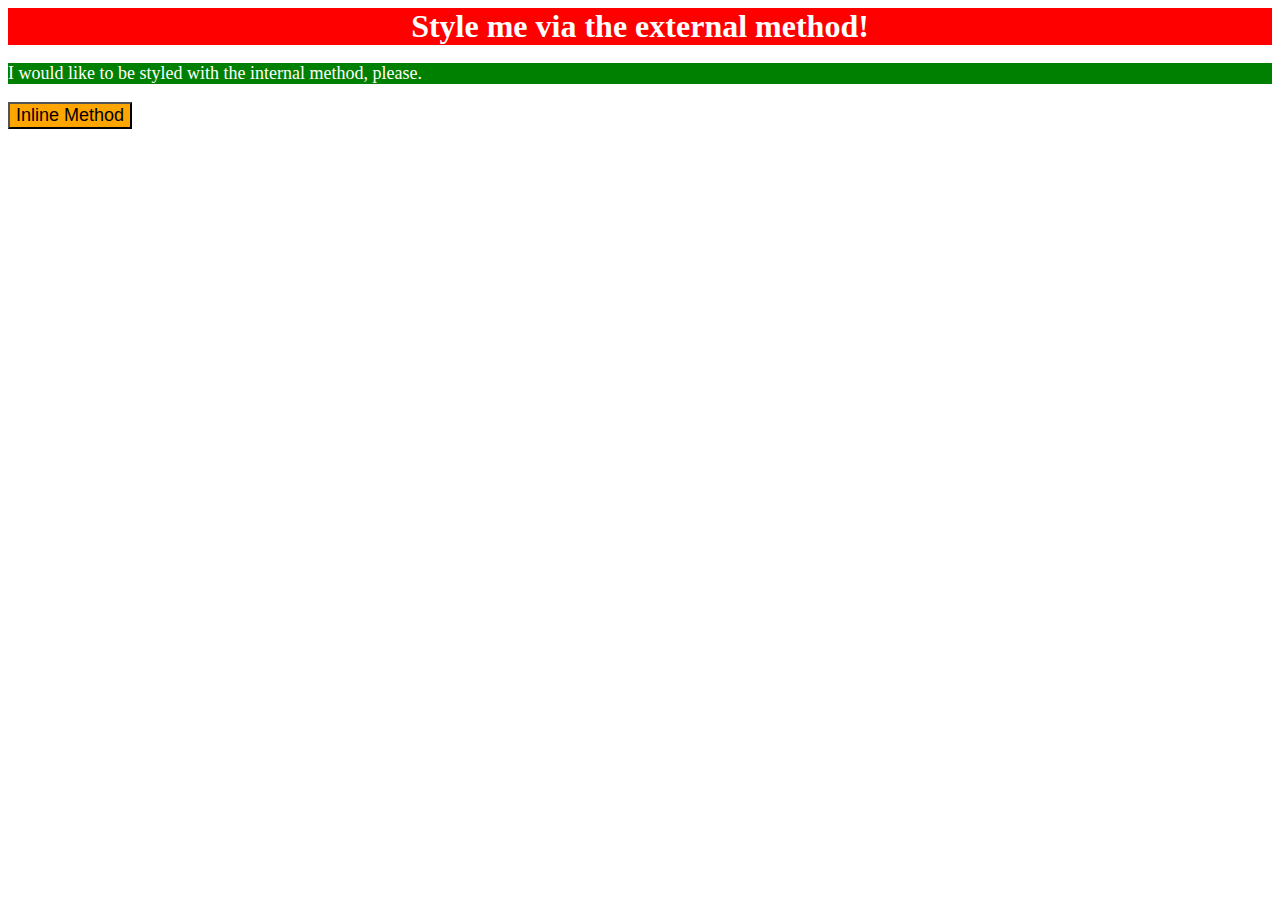
<file: foundations/intro-to-css/01-css-methods/index.html>
<!DOCTYPE html>
<html lang="en">
  <head>
    <meta charset="UTF-8">
    <meta http-equiv="X-UA-Compatible" content="IE=edge">
    <meta name="viewport" content="width=device-width, initial-scale=1.0">
    <title>Methods for Adding CSS</title>
    <link rel="stylesheet" href="styles.css">
    <style>
      p{
        background-color: green;
        color: white;
        font-size: 18px;
      }
    </style>
  </head>
  <body>
    <div class="first-div">Style me via the external method!</div>
    <p>I would like to be styled with the internal method, please.</p>
    <button style="background-color: orange; font-size: 18px;">Inline Method</button>
  </body>
</html>
</file>
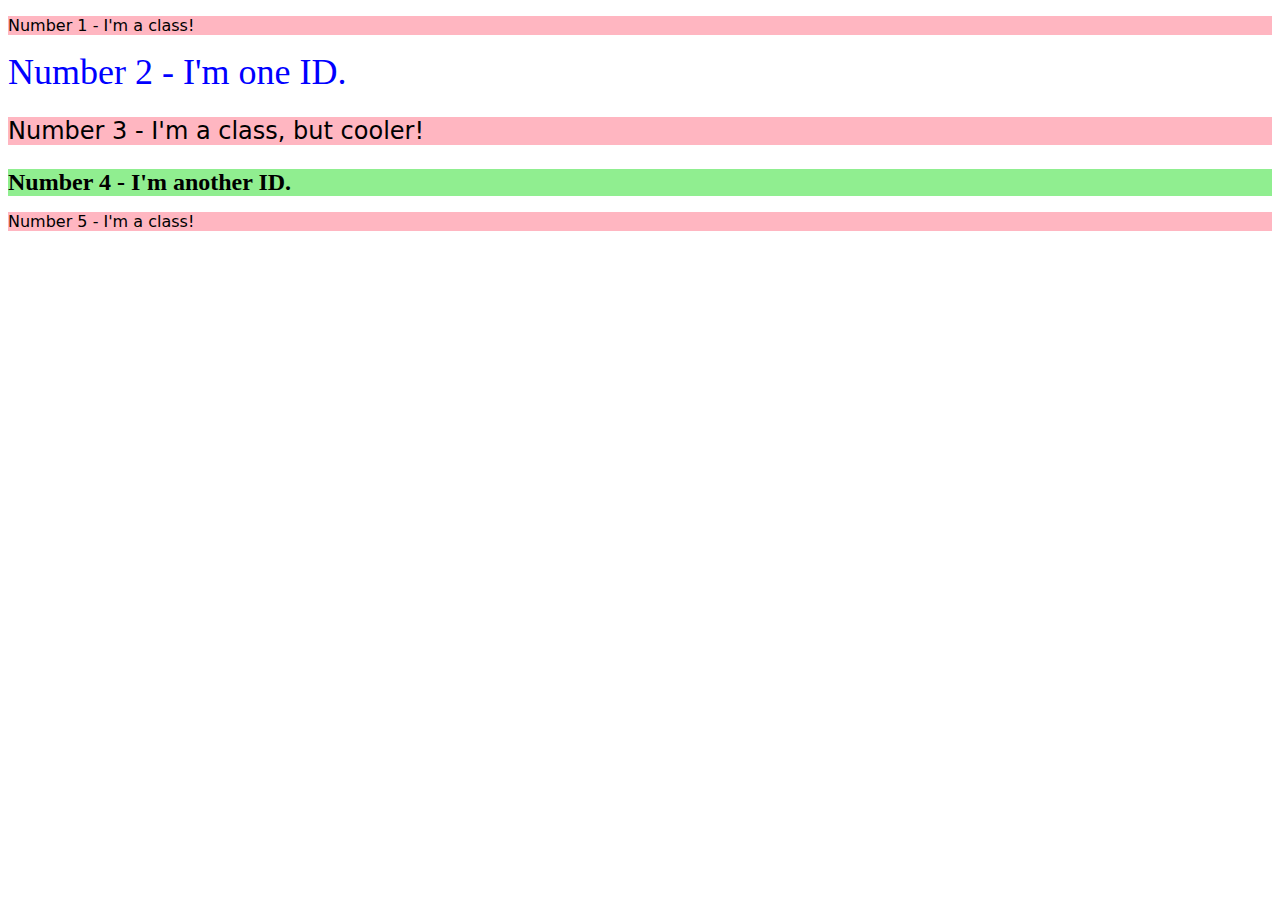
<file: foundations/intro-to-css/02-class-id-selectors/index.html>
<!DOCTYPE html>
<html lang="en">
  <head>
    <meta charset="UTF-8">
    <meta http-equiv="X-UA-Compatible" content="IE=edge">
    <meta name="viewport" content="width=device-width, initial-scale=1.0">
    <title>Class and ID Selectors</title>
    <link rel="stylesheet" href="style.css">
  </head>
  <body>
    <p class="odd">Number 1 - I'm a class!</p>
    <div id="blue_text">Number 2 - I'm one ID.</div>
    <p class="odd cooler">Number 3 - I'm a class, but cooler!</p>
    <div id="number-4">Number 4 - I'm another ID.</div>
    <p class="odd">Number 5 - I'm a class!</p>
  </body>
</html>
</file>
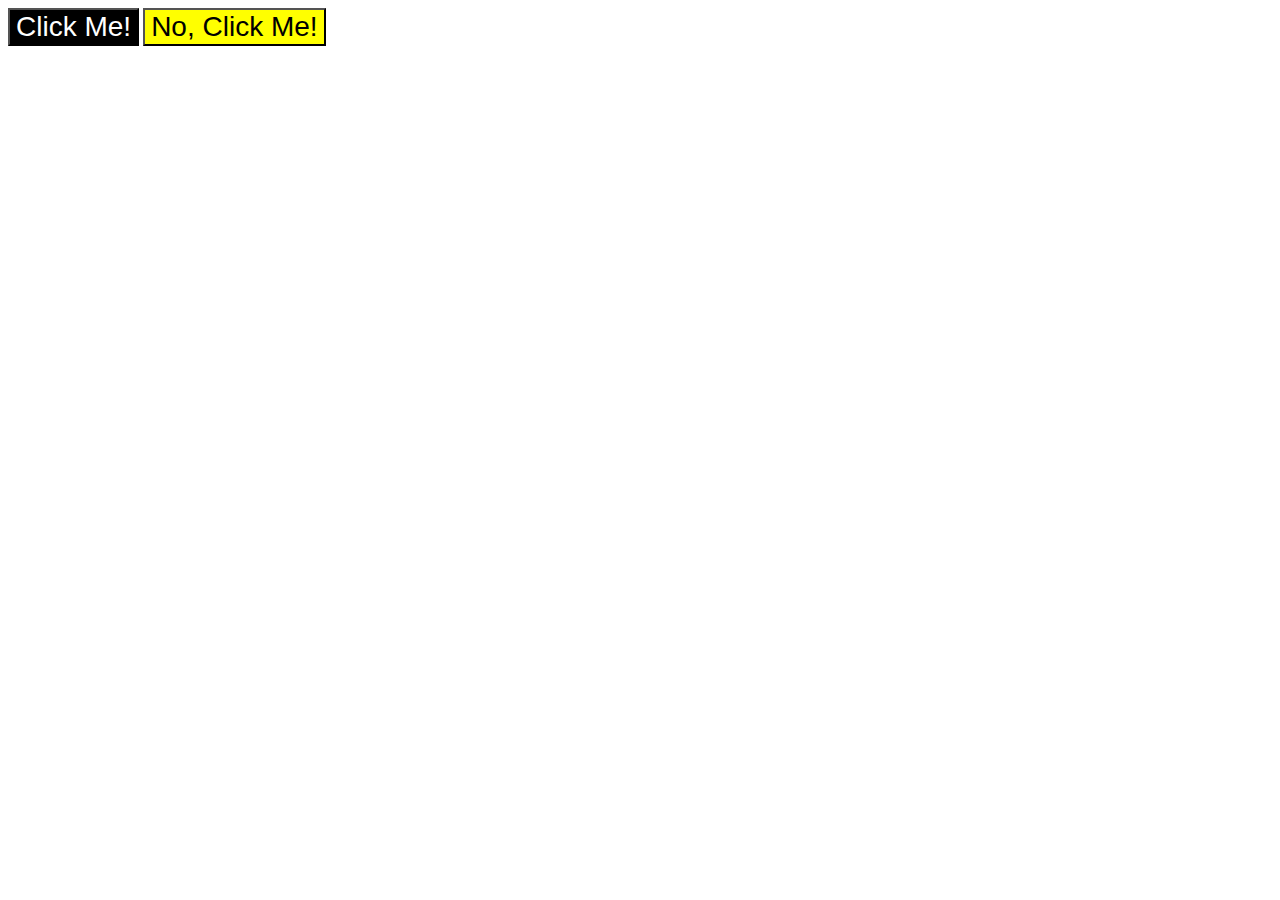
<file: foundations/intro-to-css/03-grouping-selectors/index.html>
<!DOCTYPE html>
<html lang="en">
  <head>
    <meta charset="UTF-8">
    <meta http-equiv="X-UA-Compatible" content="IE=edge">
    <meta name="viewport" content="width=device-width, initial-scale=1.0">
    <title>Grouping Selectors</title>
    <link rel="stylesheet" href="style.css">
  </head>
  <body>
    <button class="click-me">Click Me!</button>
    <button class="No-click">No, Click Me!</button>
  </body>
</html>
</file>
<file: foundations/intro-to-css/01-css-methods/styles.css>
.first-div{
    background-color: red;
    color: white;
    font-size: 32px;
    text-align: center;
    font-weight: bold;

}
</file>
<file: foundations/intro-to-css/02-class-id-selectors/style.css>
.odd{

    background-color: rgb(255, 182, 193);
    font-family: "Verdana", "DejaVu Sans", "sans-serif";
}

#blue_text{
     color: #0000FF;
     font-size: 36px;
}

.cooler{
    font-size: 24px;
}

#number-4{
    background-color: #90EE90;
    font-size: 24px;
    font-weight: bold;
}
</file>
<file: foundations/intro-to-css/03-grouping-selectors/style.css>
button{
    font-size: 28px;
    font-family: "Helvetica", "Times New Roman",  "sans-serif";
}

.click-me{
    background-color: black;
    color: white;
}

.No-click{
    background-color: yellow;
}
</file>
